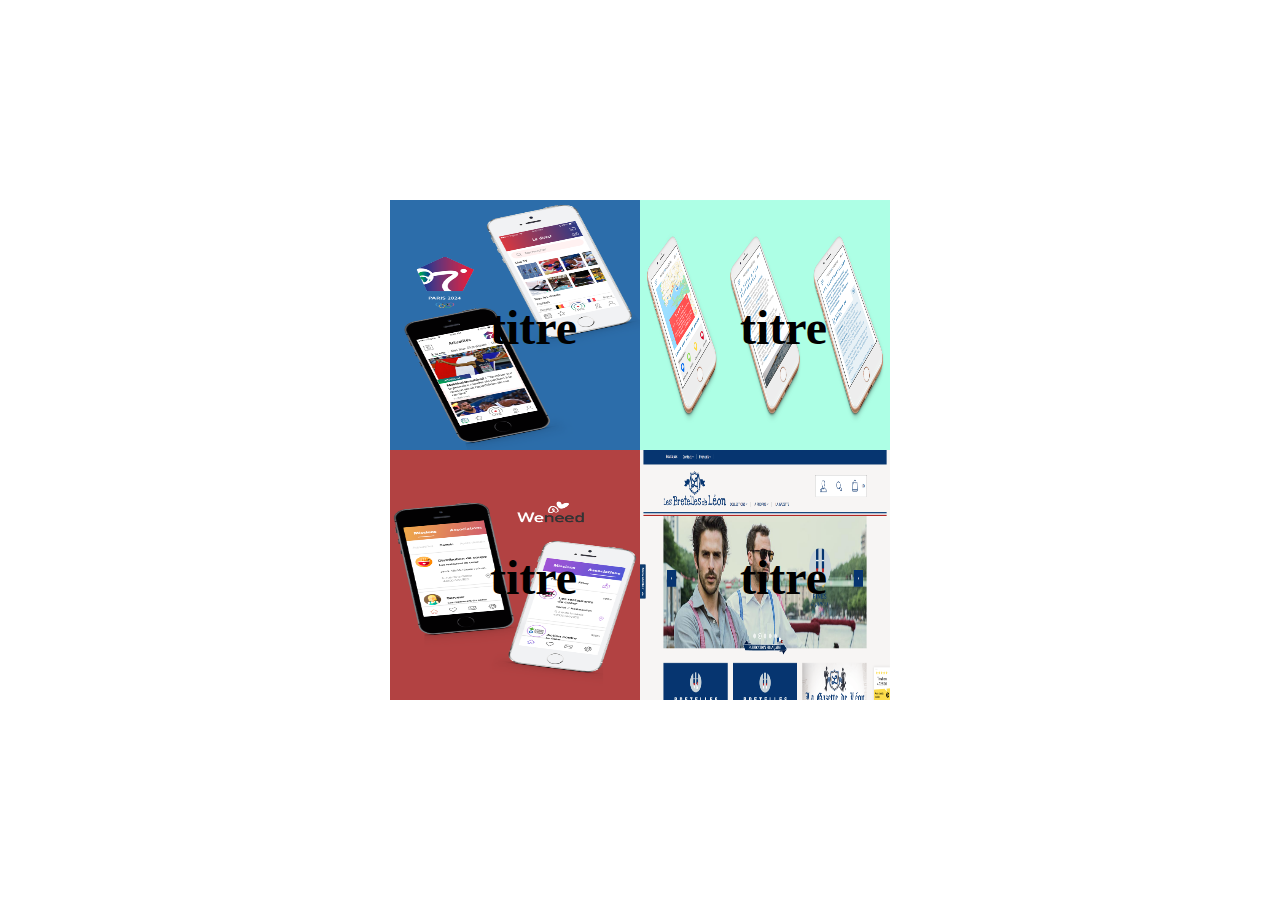
<file: test.html>
<!DOCTYPE html>
<html lang="en" dir="ltr">

<head>
	<meta charset="utf-8">
	<title></title>
	<link rel="stylesheet" href="/css/test.css">
</head>

<body>
	<div class="mosaique">
		<div class="bgs">
			<img src="img/back1.png" data-project="1" alt="">
			<img src="img/back2.png" data-project="2" alt="">
			<img src="img/back3.png" data-project="3" alt="">
			<img src="img/back4.png" data-project="4" alt="">
		</div>
		<div class="projects">
			<div id="projet_1" class="case" data-project="1">
				<img src="img/back1.png" alt="">
				<div class="title">
					titre
				</div>
			</div>
			<div id="projet_2" class="case" data-project="2">
				<img src="img/back2.png" alt="">
				<div class="title">
					titre
				</div>
			</div>
			<div id="projet_3" class="case" data-project="3">
				<img src="img/back3.png" alt="">
				<div class="title">
					titre
				</div>
			</div>
			<div id="projet_4" class="case" data-project="4">
				<img src="img/back4.png" alt="">
				<div class="title">
					titre
				</div>
			</div>
		</div>
	</div>
	<script src="/js/test.js" charset="utf-8"></script>
</body>

</html>
</file>
<file: css/test.css>
body {
	margin: 0;
	min-height: 100vh;
	display: flex;
	justify-content: center;
	align-items: center;
}

.mosaique {
	position: relative;
	width: 500px;
	height: 500px;
}

.bgs {
	position: absolute;
	top: 0;
	left: 0;
	z-index: -1;
	width: 100%;
	height: 100%;
}

.bgs img {
	position: absolute;
	width: 100%;
	height: 100%;
	opacity: 0;
	transition: opacity 0.3s;
}

.projects {
	width: 100%;
	height: 100%;
	display: flex;
	flex-wrap: wrap;
}

.case {
	width: 50%;
	height: 50%;
	position: relative;
}

.projects img {
	width: 100%;
	height: 100%;
	transition: opacity 0.3s;
}

.title {
	position: absolute;
	font-size: 3em;
	font-weight: bold;
	left: 40%;
	top: 40%;
}
</file>
